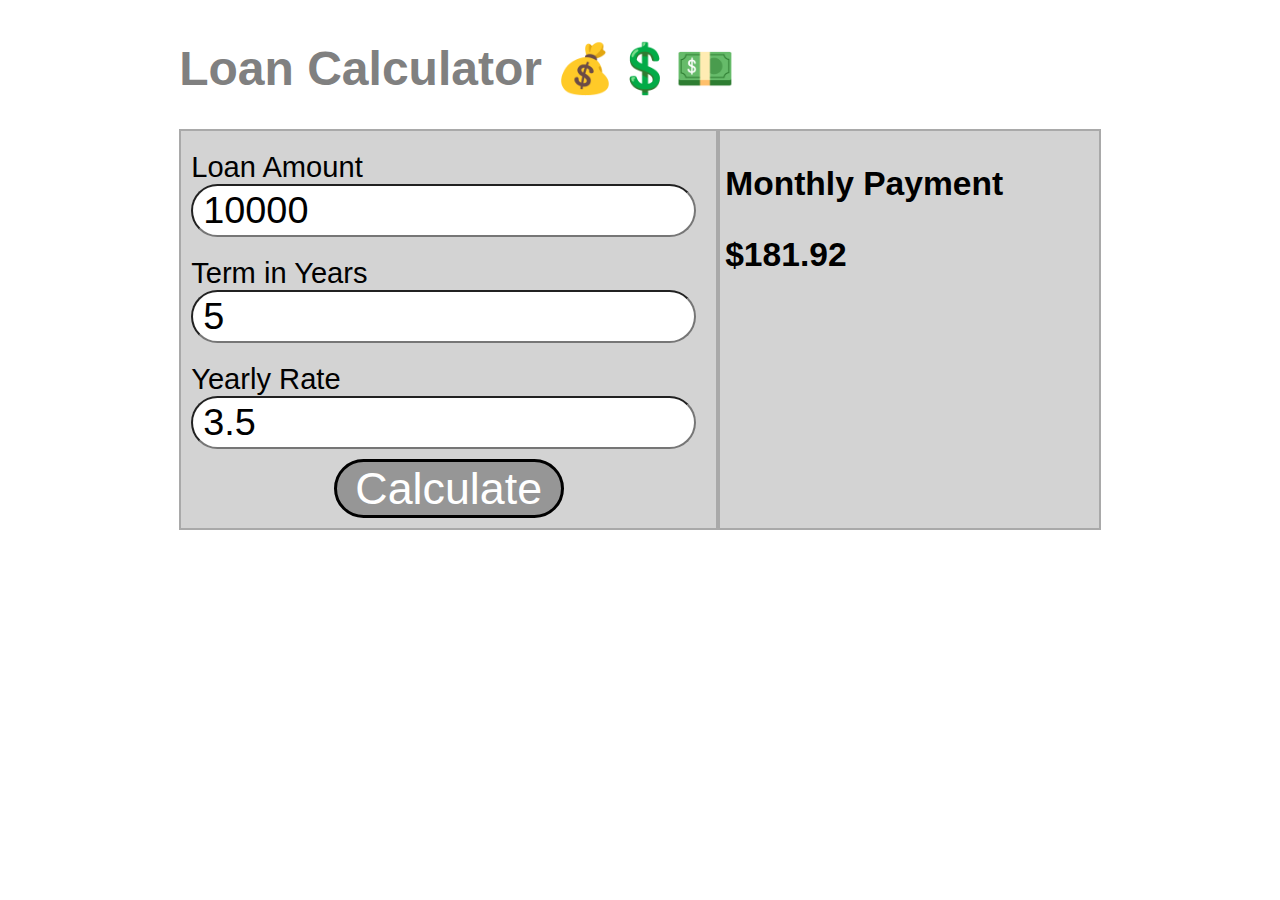
<file: calculator/calculator.html>
<!DOCTYPE html>
<html lang="en" dir="ltr">
  <head>
    <meta charset="utf-8">
    <title>Load Calculator</title>
    <script type="text/javascript" src="calculator.js"></script>
    <link rel="stylesheet" href="calculator.css">
  </head>
  <body>
    <header>
      <h1>Loan Calculator 💰💲💵</h1>
    </header>
    <section class="calc-container">
      <form id="calc-form">
        <label>
          Loan Amount
          <input type="text" id="loan-amount">
        </label>
        <label>
          Term in Years
          <input type="text" id="loan-years">
        </label>
        <label>
          Yearly Rate
          <input type="text" id="loan-rate">
        </label>
        <button type="submit" id="calc-submit">Calculate</button>
      </form>
      <div>
        <h3>Monthly Payment<h3>
        <span id="monthly-payment"></span>
      </div>
    </section>
  </body>
</html>
</file>
<file: calculator/calculator.css>
body {
  margin: 14%;
  margin-top: 40px;
  font-family: "Trebuchet MS", Helvetica, sans-serif;
}

@media screen and (max-width: 900px) {
  body {
    margin: 5%;
  }
}

header > h1 {
  font-family: "Trebuchet MS", Helvetica, sans-serif;
  font-size: 3em;
  color: grey;
}

.calc-container {
  display: flex;
  width: 100%;
  flex-direction: row;
  background-color: rgb(211,211,211);
  color: black;
  font-size: 1.4em;
}

@media screen and (max-width: 600px) {
  .calc-container {
    font-size: .9em;
  }
  input {
    font-size: .9em;
    padding: 1px;
  }
}

.calc-container > form {
  display: flex;
  flex-direction: column;
  border: 2px solid darkgrey;
  flex: 1;
  padding: 10px;
}

.calc-container > form > label {
  padding: 10px;
  padding-left: 0px;
  font-size: 1.3em;
}

button {
  font-size: 2em;
  -webkit-border-radius: 30px;
  -moz-border-radius: 30px;
  border-radius: 30px;
  background-color: rgb(150,150,150);
  color: white;
  max-width: 300px;
  min-width: 230px;
  border: 3px solid black
}

input {
  -webkit-border-radius: 30px;
  -moz-border-radius: 30px;
  border-radius: 30px;
  padding: 3px;
  padding-left: 10px;
  font-size: 1.3em;
}

.calc-container > div {
  flex: 1;
  border: 2px solid darkgrey;
  padding-left: 5px;
}

.calc-container h3 {
  font-size: 1.5em;
}

#calc-submit {
  width: 60px;
  align-self: center;
}
</file>
